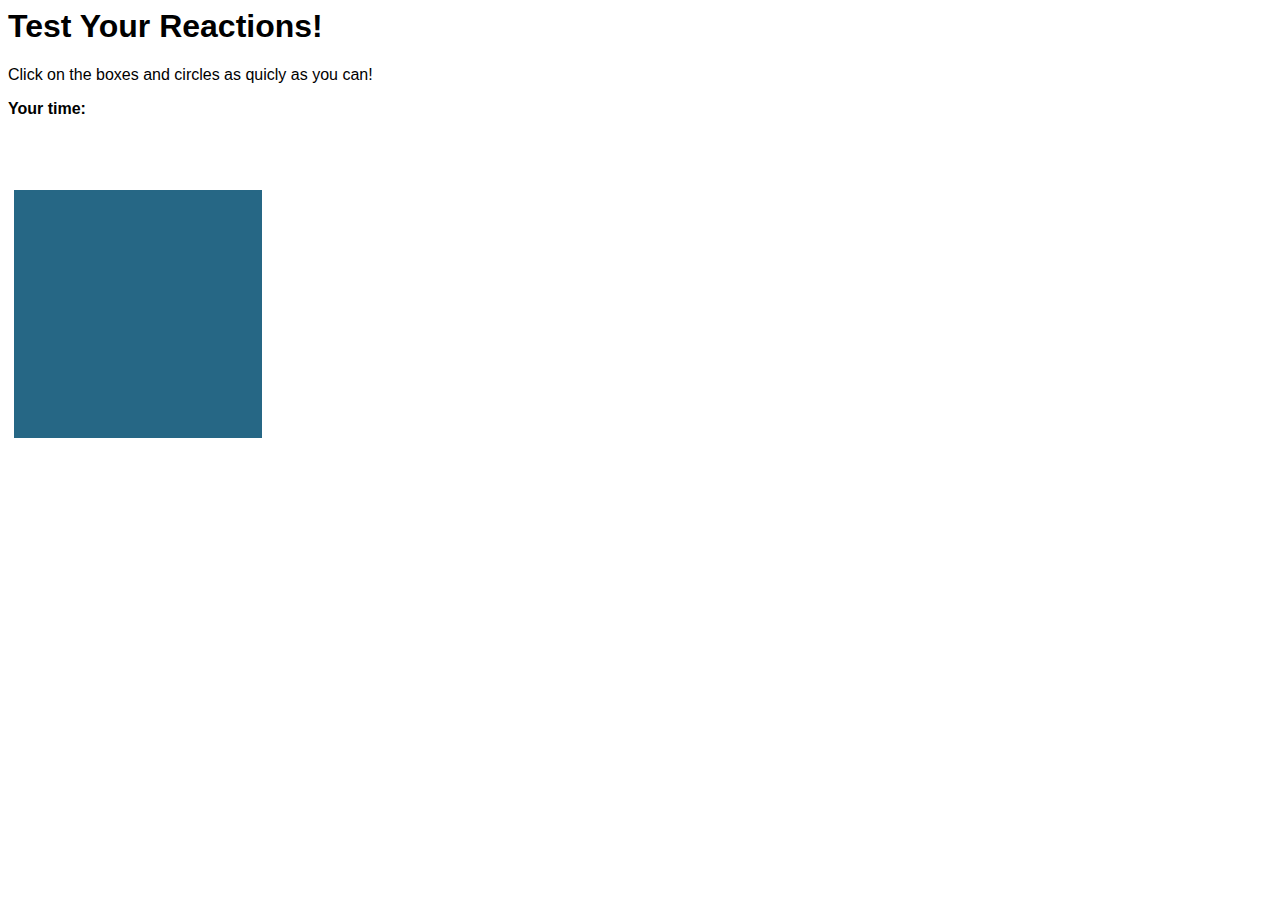
<file: index.html>
<html>

	<head>
		
		<title>Reaction Timer - Game</title>
        
        <link rel="stylesheet" type="text/css" href="style.css">
		
	</head>
    
    <body>
        
        <h1 class="bold"> Test Your Reactions!</h1>
        
        <p>Click on the boxes and circles as quicly as you can!</p>
        
        <p class="bold">Your time: <span id="timeTaken"></span></p>
        
        <div id="shape"></div>
        
        <script type="text/javascript" src="script.js"></script>
        
	</body>
	
</html>
</file>
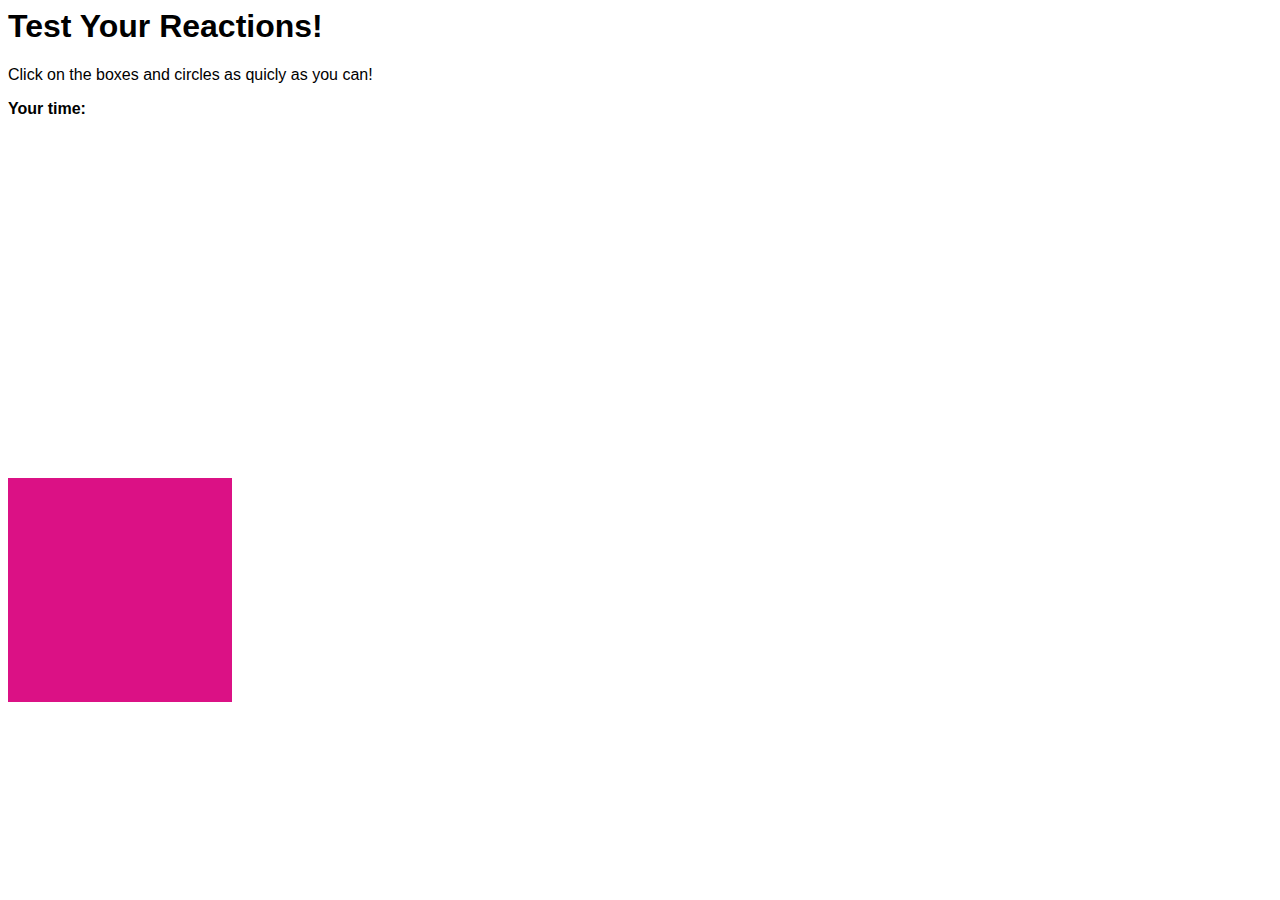
<file: javascript.html>
<html>

	<head>
		
		<title>Reaction Timer - Game</title>
        
        <link rel="stylesheet" type="text/css" href="style.css">
		
	</head>
    
    <body>
        
        <h1 class="bold"> Test Your Reactions!</h1>
        
        <p>Click on the boxes and circles as quicly as you can!</p>
        
        <p class="bold">Your time: <span id="timeTaken"></span></p>
        
        <div id="shape"></div>
        
        <script type="text/javascript" src="script.js"></script>
        
	</body>
	
</html>
</file>
<file: style.css>
body {
                
        font-family: sans-serif;

}
            
#shape {
                
    width: 200px;
    height: 200px;
    background-color: red;
    display: none;
    position: relative;

}
            
.bold {
                
    font-weight: bold;

}
</file>
